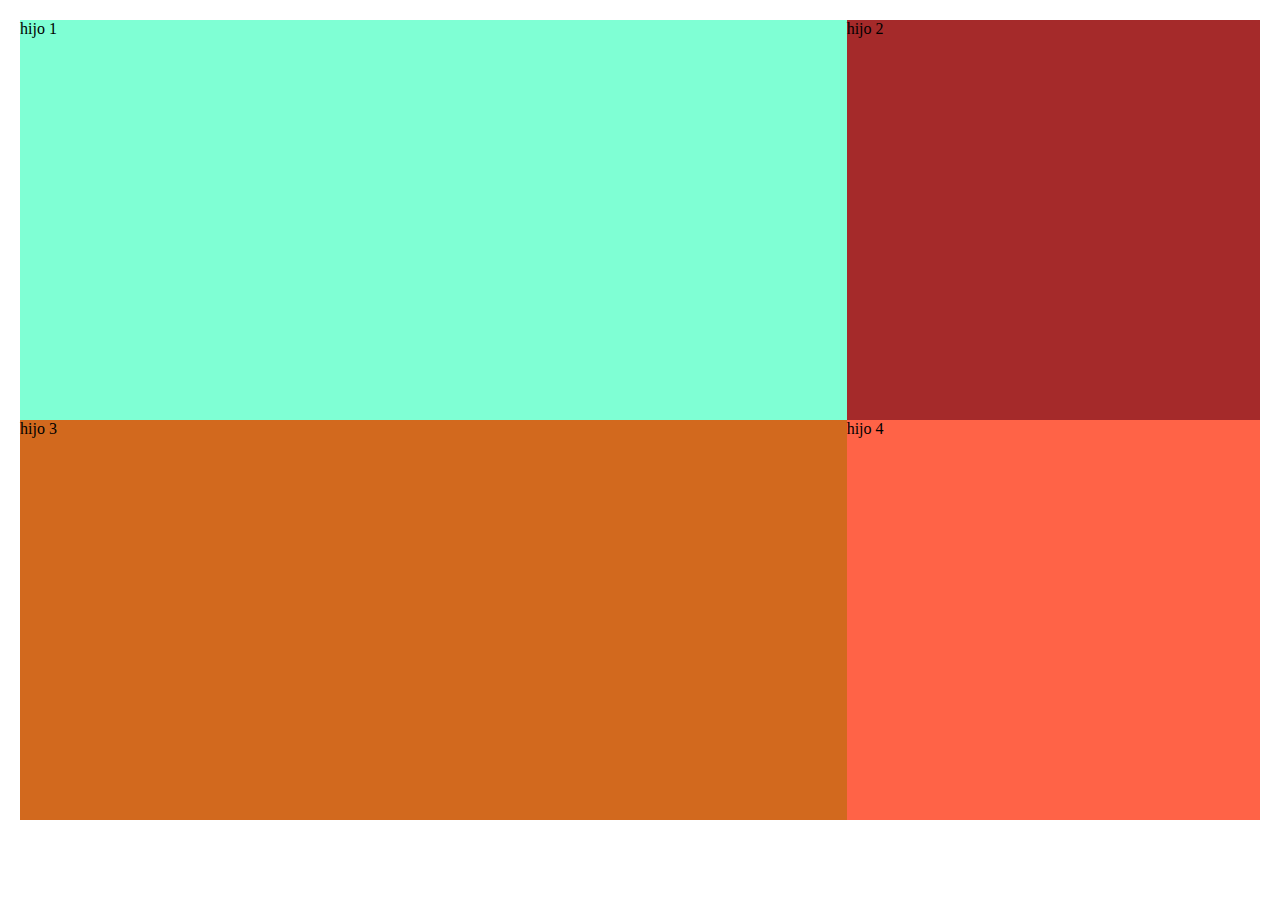
<file: index.html>
<!DOCTYPE html>
<html lang="en">
<head>
    <meta charset="UTF-8">
    <meta http-equiv="X-UA-Compatible" content="IE=edge">
    <meta name="viewport" content="width=device-width, initial-scale=1.0">
    <!--link de mi css-->
    <link rel="stylesheet" href="css/main.css">
    <title>Class 06 </title>
</head>
<body>
    <div class="contenedor">
        <div class="hijo-uno">hijo 1</div>
        <div class="hijo-dos">hijo 2</div>
        <div class="hijo-tres">hijo 3</div>
        <div class="hijo-cuatro">hijo 4</div>
    </div>
</body>
</html>
</file>
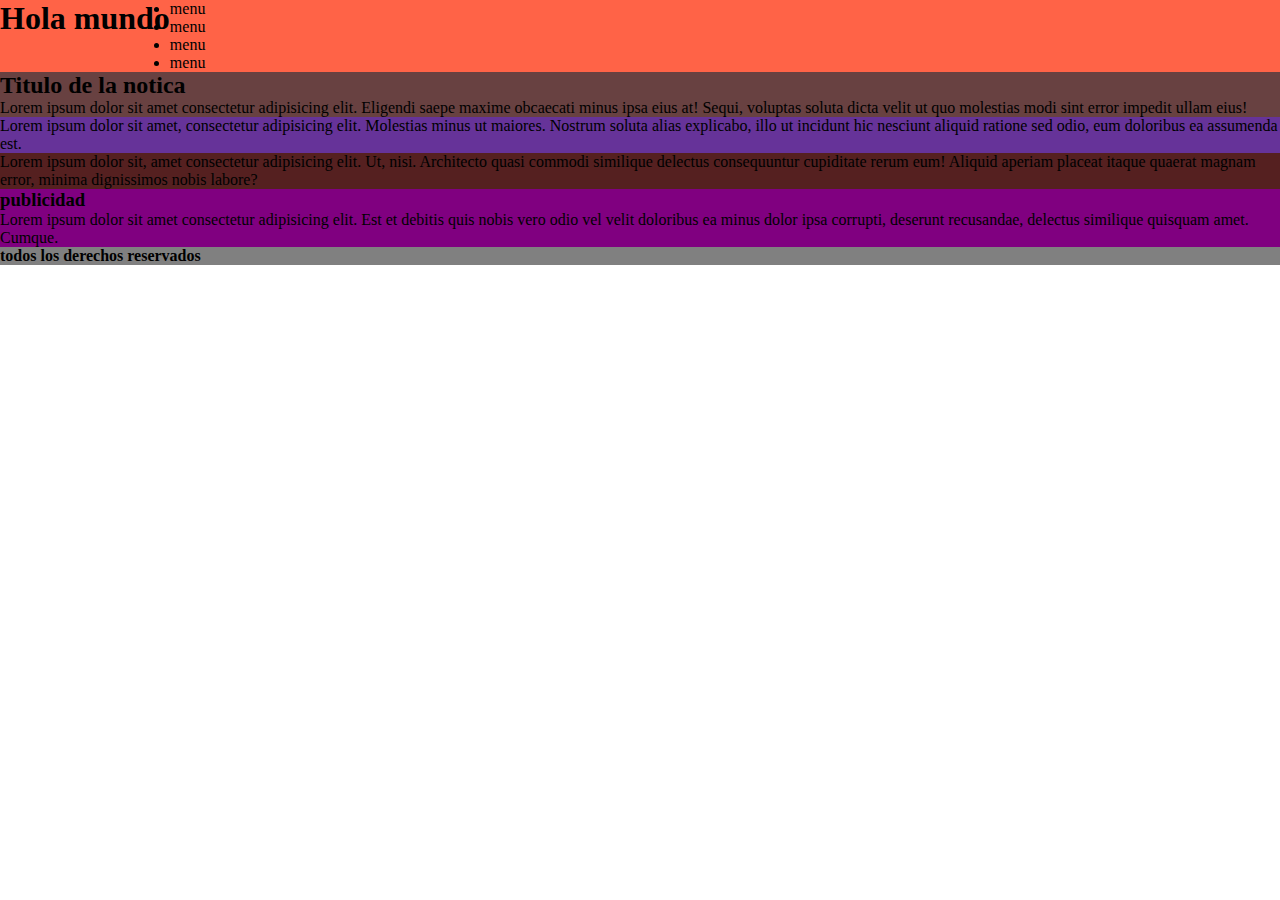
<file: pages/ejemplo-2.html>
<!DOCTYPE html>
<html lang="en">

<head>
    <meta charset="UTF-8">
    <meta http-equiv="X-UA-Compatible" content="IE=edge">
    <meta name="viewport" content="width=device-width, initial-scale=1.0">
    <!--link de mi css-->
    <link rel="stylesheet" href="../css/main.css">
    <title>Ejemplo Dos</title>
</head>

<body>
    <!--baner principal del html-->
    <header>
        <h1>Hola mundo</h1>
        <nav>
            <ul>
                <li>menu</li>
                <li>menu</li>
                <li>menu</li>
                <li>menu</li>
            </ul>
        </nav>
    </header>

    <!--contenido priuncipal-->

    <!-- contenido principal -->
    <main>
        <h2> Titulo de la notica</h2>
        <p>
            Lorem ipsum dolor sit amet consectetur adipisicing elit. Eligendi saepe maxime obcaecati minus ipsa eius at!
            Sequi, voluptas soluta dicta velit ut quo molestias modi sint error impedit ullam eius!
        </p>
    </main>


    <!-- section, que se utiliza para el contenido extra-->
    <section class="section-uno">
        <p>
            Lorem ipsum dolor sit amet, consectetur adipisicing elit. Molestias minus ut maiores. Nostrum soluta alias
            explicabo, illo ut incidunt hic nesciunt aliquid ratione sed odio, eum doloribus ea assumenda est.
        </p>
    </section>

    <section class="section-dos">
        <p>
            Lorem ipsum dolor sit, amet consectetur adipisicing elit. Ut, nisi. Architecto quasi commodi similique
            delectus consequuntur cupiditate rerum eum! Aliquid aperiam placeat itaque quaerat magnam error, minima
            dignissimos nobis labore?
        </p>
    </section>


    <!-- aside, podemos utilizar algun banner de publicidad -->

    <aside>
        <h3> publicidad </h3>
        <p> Lorem ipsum dolor sit amet consectetur adipisicing elit. Est et debitis quis nobis vero odio vel velit
            doloribus ea minus dolor ipsa corrupti, deserunt recusandae, delectus similique quisquam amet. Cumque. </p>
    </aside>

    <!-- los derechos de autor -->

    <footer>
        <h4> todos los derechos reservados </h4>
    </footer>


</body>

</html>
</file>
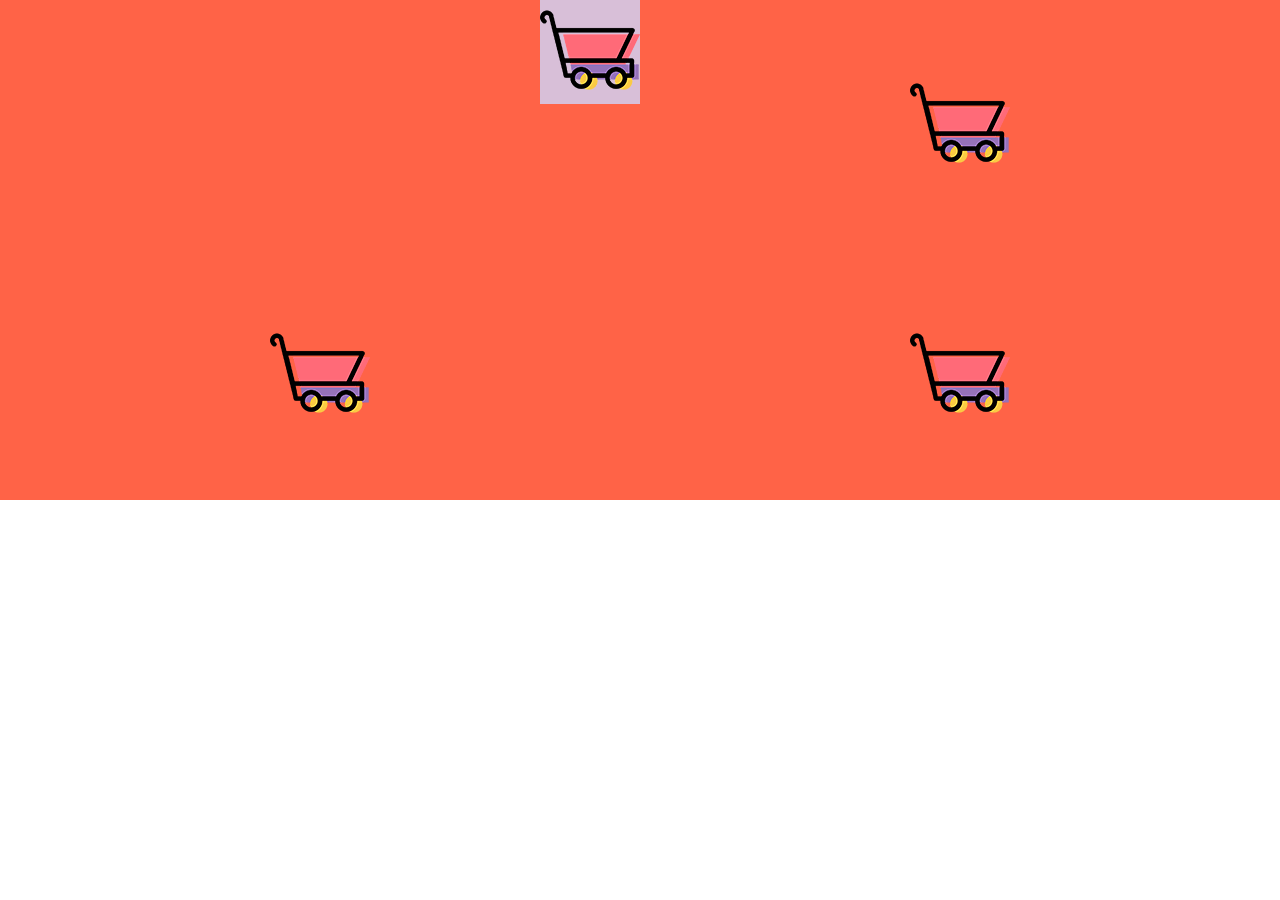
<file: pages/ejemplo.html>
<!DOCTYPE html>
<html lang="en">
<head>
    <meta charset="UTF-8">
    <meta http-equiv="X-UA-Compatible" content="IE=edge">
    <meta name="viewport" content="width=device-width, initial-scale=1.0">
    <link rel="stylesheet" href="../css/main.css">
    <title>Ejemplo</title>
</head>
<body>
    <div class="ejemplo">
        <div class="imagen-uno">
            <img src="../img/carrito.png" alt="">
        </div>
        <div class="imagen-dos">
            <img src="../img/carrito.png" alt="">
        </div>
        <div class="imagen-tres">
            <img src="../img/carrito.png" alt="">
        </div>
        <div class="imagen-cuatro">
            <img src="../img/carrito.png" alt="">
        </div>
    </div>

<div class="caja">
    <div class="hijo"></div>
</div>
</body>
</html>
</file>
<file: css/main.css>
/*reset es para resetear los estilos por defectos del ordenador*/

*{
    margin: 0;
    padding: 0;
    box-sizing: border-box;
}


/*estilos del contenedor*/
.contenedor{
    height: 800px;
    display: grid;
    /*declarar sus filas y sus columnas*/
    grid-template-columns: 2fr 1fr ;
    grid-template-rows: repeat(2, 1fr) ;
    gap: 40pox;
    margin: 20px;
}


/*estilos del los hijos del contenedor*/

.hijo-uno{
    background-color: aquamarine;
}

.hijo-dos{
    background-color: brown;
}

.hijo-tres{
    background-color: chocolate;
}

.hijo-cuatro{
    background-color: tomato;
}

/* estilos del ejemplo*/

/*estilo del padre*/
.ejemplo{
    background-color: tomato;
    height: 500px;
    display: grid;
    grid-template-columns: repeat(2, 1fr) ;
    grid-template-rows: repeat(2, 1fr);
    justify-items: center;/*trabaja el eje vertical*/
    align-items: center;
}

/* estilo de los hijos*/

.imagen-uno{
    background-color: thistle;
    justify-self: right;
    align-self: start;
}

/* ejemplo de caja*/

.caja{
    background-color: teal;
}

.hijo-caja{
    width: 150px;
    height: 150px;
    background-color: tomato;
    margin: 5px;
    padding: 100px;
}

/*estilo de ejemplo-dos*/




/*estilos de container*/

.container{
    height: 100vh;
    display: grid;
    grid-template-columns:2fr 2fr 1fr ;
    grid-template-rows: 0.5fr 3fr 1fr 0.5fr;

    /* grid template areas*/
    grid-template-areas:
     "header header header"
     "main main aside"
     "section-uno section-dos aside"
     "footer footer footer";
     gap: 10px;
}


/*estilo de los items*/

header{
    background-color: tomato;
    grid-area: header;
    display: flex;
}


main{
    background-color: rgb(104, 65, 65);
    grid-area: main;
}


.section-uno{
    background-color: rebeccapurple;
    grid-area: section-uno;
}

.section-dos{
    background-color: rgb(85, 32, 32);
    grid-area: section-dos;
}

aside{
    background-color: purple;
    grid-area: aside;
}

footer{
    background-color: gray;
    grid-area: footer;
}
</file>
